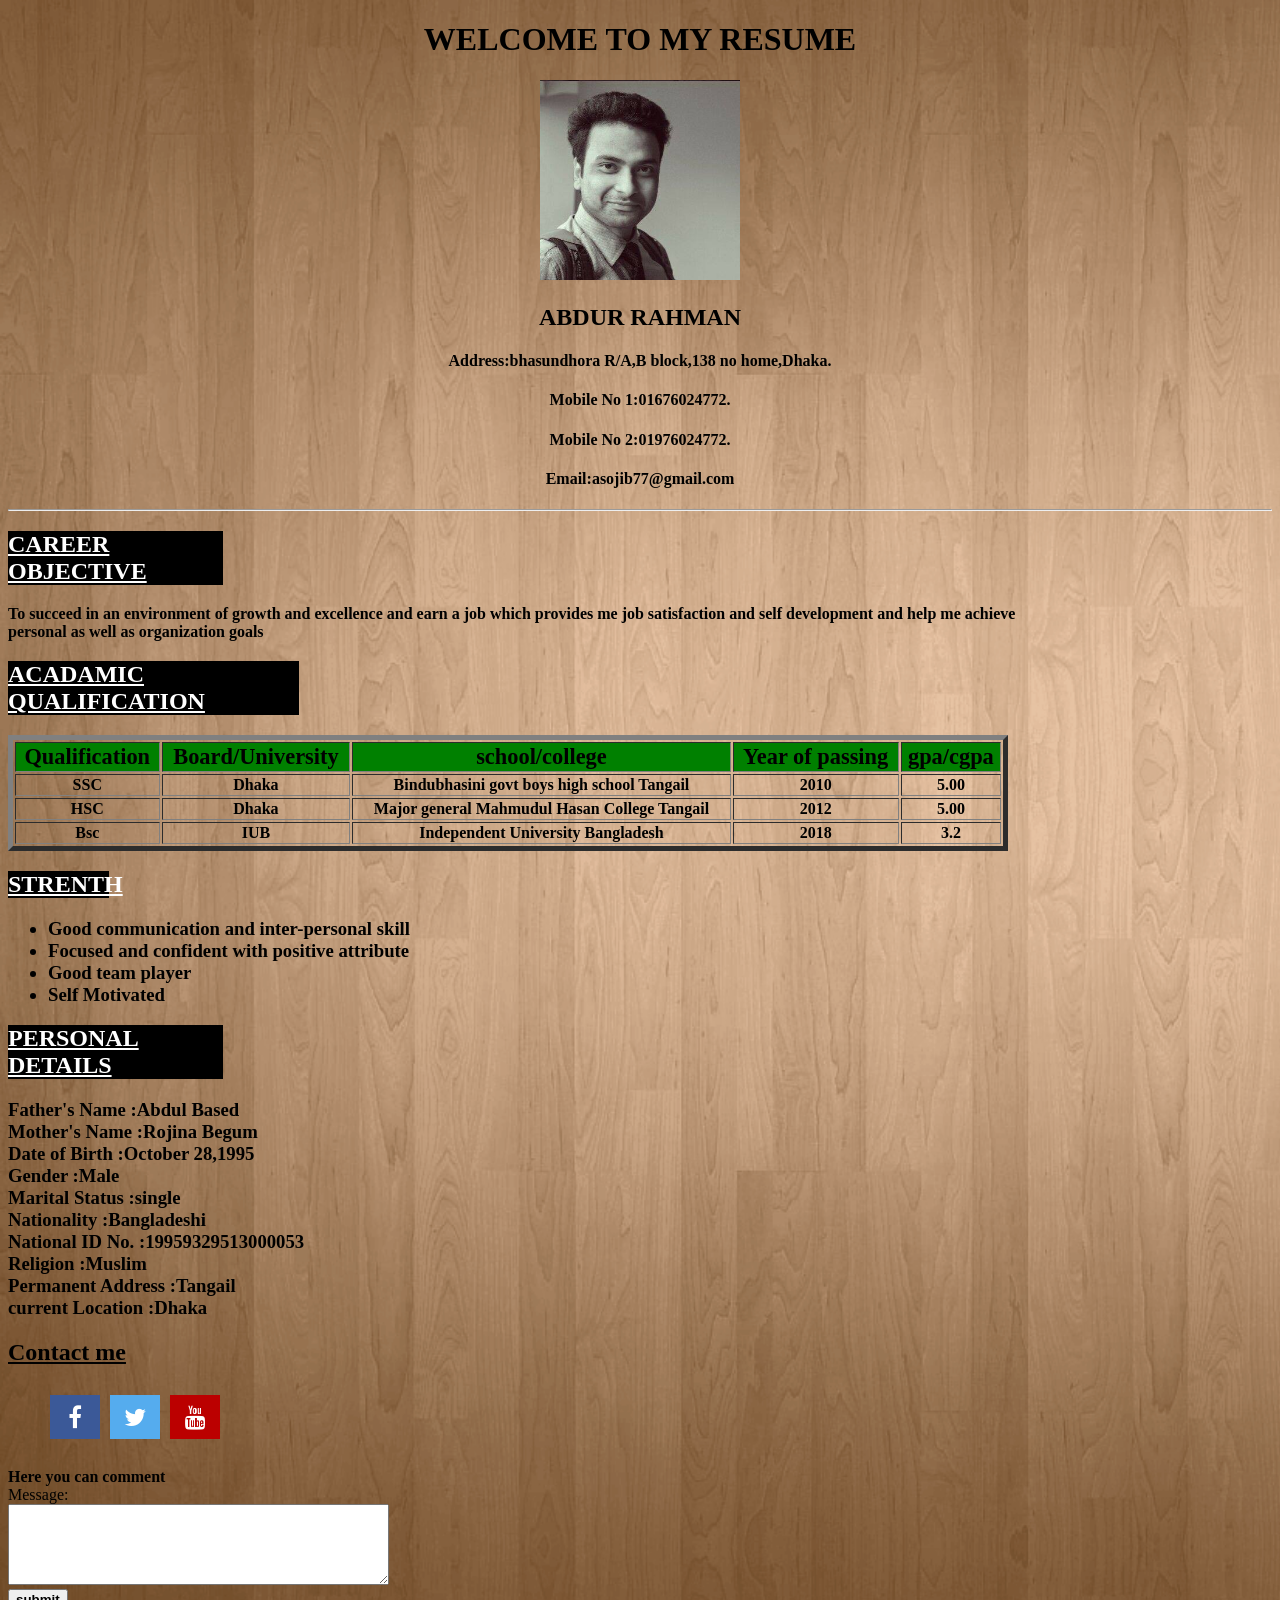
<file: examples/index.html>
<!DOCTYPE html>
<html>
<head>
	<meta name="viewport" content="width=device-width, initial-scale=1">
	<title>my_resume</title>
	<link rel="stylesheet" type="text/css" href="stylecv.css">
	<link rel="stylesheet" href="https://cdnjs.cloudflare.com/ajax/libs/font-awesome/4.7.0/css/font-awesome.min.css">
</head>
<body>
	<center>
		<h1>
			WELCOME TO MY RESUME
		</h1>
		<img src="shojib.jpg" height="200" width="200">
	</center>
	<div class=personal align="center">
			<h2>ABDUR RAHMAN</h2>
			<h4>Address:bhasundhora R/A,B block,138 no home,Dhaka. </h4>
			<h4>Mobile No 1:01676024772.</h4>
			<h4>Mobile No 2:01976024772.</h4>
			<h4>Email:asojib77@gmail.com</h4>
	</div>
<hr>
<h2><div style="background-color: black;color:white; padding:10 px ;width: 17%;height: 10% ;"><u>CAREER OBJECTIVE</u></h2>
<p>    <b>To succeed in an environment of growth and excellence and earn a job which provides me job satisfaction and self    
       development and help me achieve<br>
       personal as well as organization goals</b>
</p>
<h2><div style="background-color: black;color:white; padding:10 px ;width: 23%;height: 23% ;"><u><b>ACADAMIC QUALIFICATION</b></u></h2>
<table class=quali border="5" width="1000">
	<tr>
		<th id="ss">Qualification</th>
		<th id="ss">Board/University</th>
		<th id="ss">school/college</th>
		<th id="ss">Year of passing</th>
		<th id="ss">gpa/cgpa</th>
	</tr>
	<tr>
		<th>SSC</th>
		<th>Dhaka</th>
		<th>Bindubhasini govt boys high school Tangail</th>
		<th>2010</th>
		<th>5.00</th>
	</tr>
	<tr>
		<th>HSC</th>
		<th>Dhaka</th>
		<th>Major general Mahmudul Hasan College Tangail</th>
		<th>2012</th>
		<th>5.00</th>
	</tr>
	<tr>
		<th>Bsc</th>
		<th>IUB</th>
		<th>Independent University Bangladesh</th>
		<th>2018</th>
		<th>3.2</th>
	</tr>
</table>
<h2><div style="background-color: black;color:white; padding:10 px ;width: 08%;height: 23% ;"><u>STRENTH</u></h2>
<ul>
	<h3>
		<b>
			<li>Good communication and inter-personal skill</li>
			<li>Focused and confident with positive attribute</li>
			<li>Good team player</li>
			<li>Self Motivated</li>
		</b>
	</h3>
	
</ul>
<h2><div style="background-color: black;color:white; padding:10 px ;width: 17%;height: 23% ;"><u>PERSONAL DETAILS</u></h2>
<h3>
<P><b>
   Father's Name        :Abdul Based<br>
   Mother's Name        :Rojina Begum<br>
   Date of Birth        :October 28,1995<br>
   Gender               :Male<br>
   Marital Status       :single<br>
   Nationality          :Bangladeshi<br>
   National ID No.      :19959329513000053<br>
   Religion             :Muslim<br>
   Permanent Address    :Tangail<br>
   current Location     :Dhaka   
</b>
</P>
</h3>
<h2>
	<u>Contact me</u>
	<ul id="ex">
		<li>
			<a href="https://www.facebook.com/sojib.ahmed.545402" class="fa fa-facebook"></a>
			<a href="#" class="fa fa-twitter"></a>
			<a href="#" class="fa fa-youtube"></a>
		</li>
	</ul>
</h2>
<div>
	<strong>Here you can comment</strong>
	<br>
	<label>Message: <br><textarea cols="45" rows="5" name="mes"></textarea></label><br>
</div>
<button><b>submit</b></button>
</body>
</html>
</file>
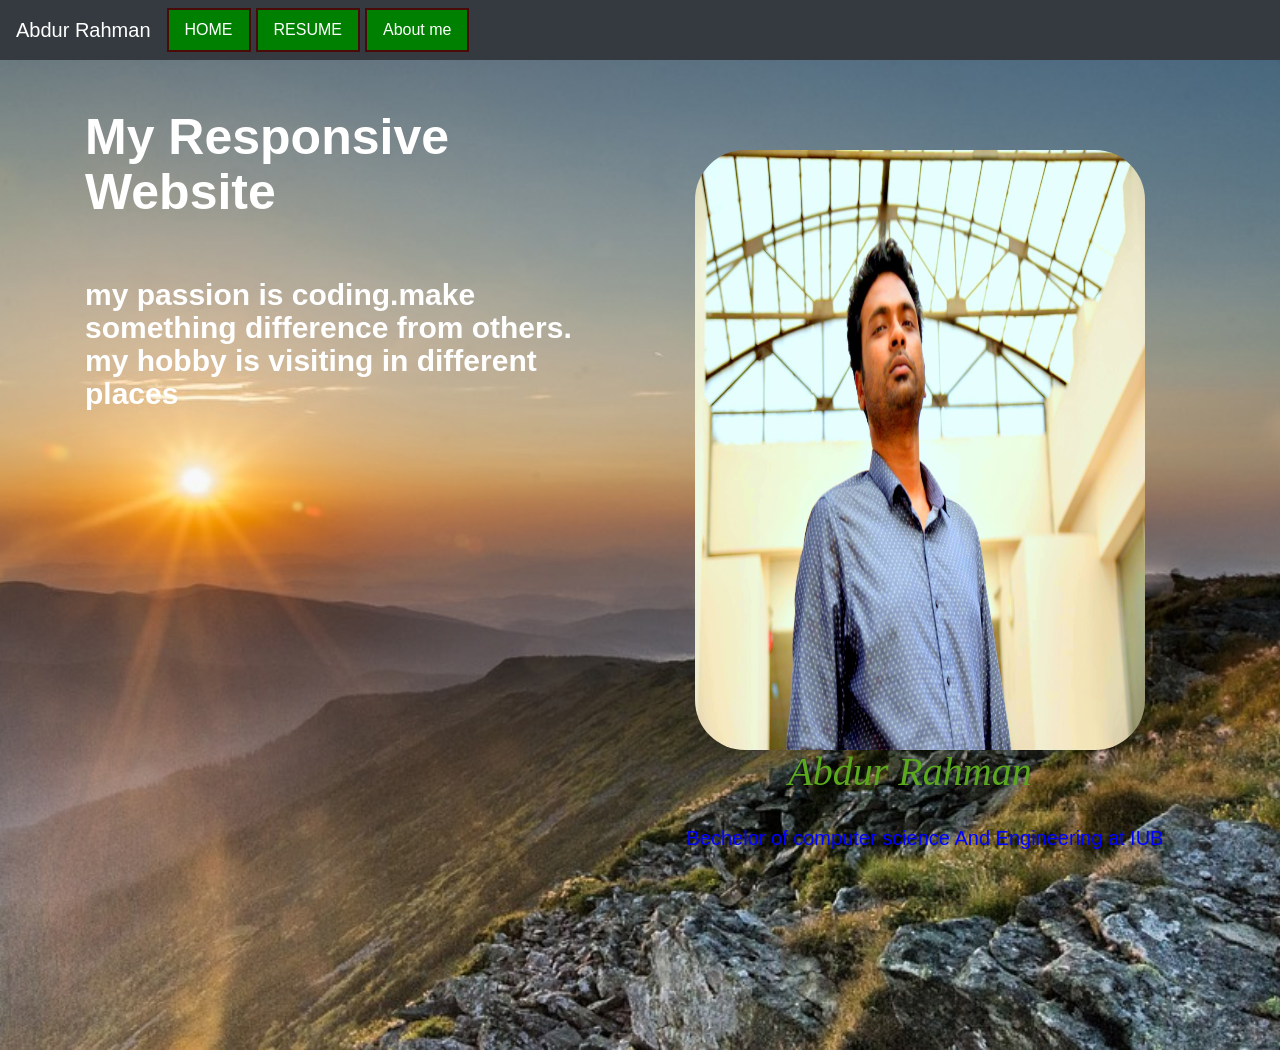
<file: respons.html>
<!DOCTYPE html>
<html lang="en">
  <head>
    <meta charset="utf-8">
    <meta name="viewport" content="width=device-width, initial-scale=1, shrink-to-fit=no">
    <title>my_resume</title>
    <link href="css/bootstrap.css" rel="stylesheet"> 
    <link rel="stylesheet" type="text/css" href="mystyle.css">
  </head>

  <body>
      <nav id="mynavber" class="navbar navbar-expand-md navbar-dark bg-dark fixed-top">
      <a class="navbar-brand" href="#" id="df">Abdur Rahman</a>
      <button class="navbar-toggler" type="button" data-toggle="collapse" data-target="#navbarsExampleDefault" aria-controls="navbarsExampleDefault" aria-expanded="false" aria-label="Toggle navigation">
        <span class="navbar-toggler-icon"></span>
      </button>

      <div class=" navbar-collapse collapse navber-right" id="navbarsExampleDefault">
        <ul class="nav navber-nav navber-right">
          <li class="nav-item active">
            <a class="nav-link" href="#">HOME</a>
          </li>
          <li class="nav-item">
            <a class="nav-link" href="myresume.html">RESUME</a>
          </li>
          <li class="nav-item">
            <a class="nav-link" href="#">About me</a>
          </li>
        </ul>
        </div>
    </nav>
   <div id="header" class="header">
   	<div class="container">
   		<div class="row">
   			<div class="col-lg-6">
   				<h1>My Responsive Website<h1/>
   					<p>
                      my passion is coding.make something difference from others.
                      <br>
                      my hobby is visiting in different places
   					</p>
   				</div>
   				<div class="col-lg-6">
   	      <img src="images/mainpic.jpg">

              <center>
               <h2 id="ab" style="padding-right: 30px;">Abdur Rahman</h2>
            <hr class="fg">
            <h3>Bechelor of computer science And Engineering at IUB</h3>

            </center>
   				</div>
   			</div>
   		</div>
   	</div>
    <script src="https://code.jquery.com/jquery-3.2.1.slim.min.js" integrity="sha384-KJ3o2DKtIkvYIK3UENzmM7KCkRr/rE9/Qpg6aAZGJwFDMVNA/GpGFF93hXpG5KkN" crossorigin="anonymous"></script>
    <script src="js/jquery-3.2.1.js"></script>
 
    <script src="js/bootstrap.min.js"></script>
 
   
  </body>
</html>
</file>
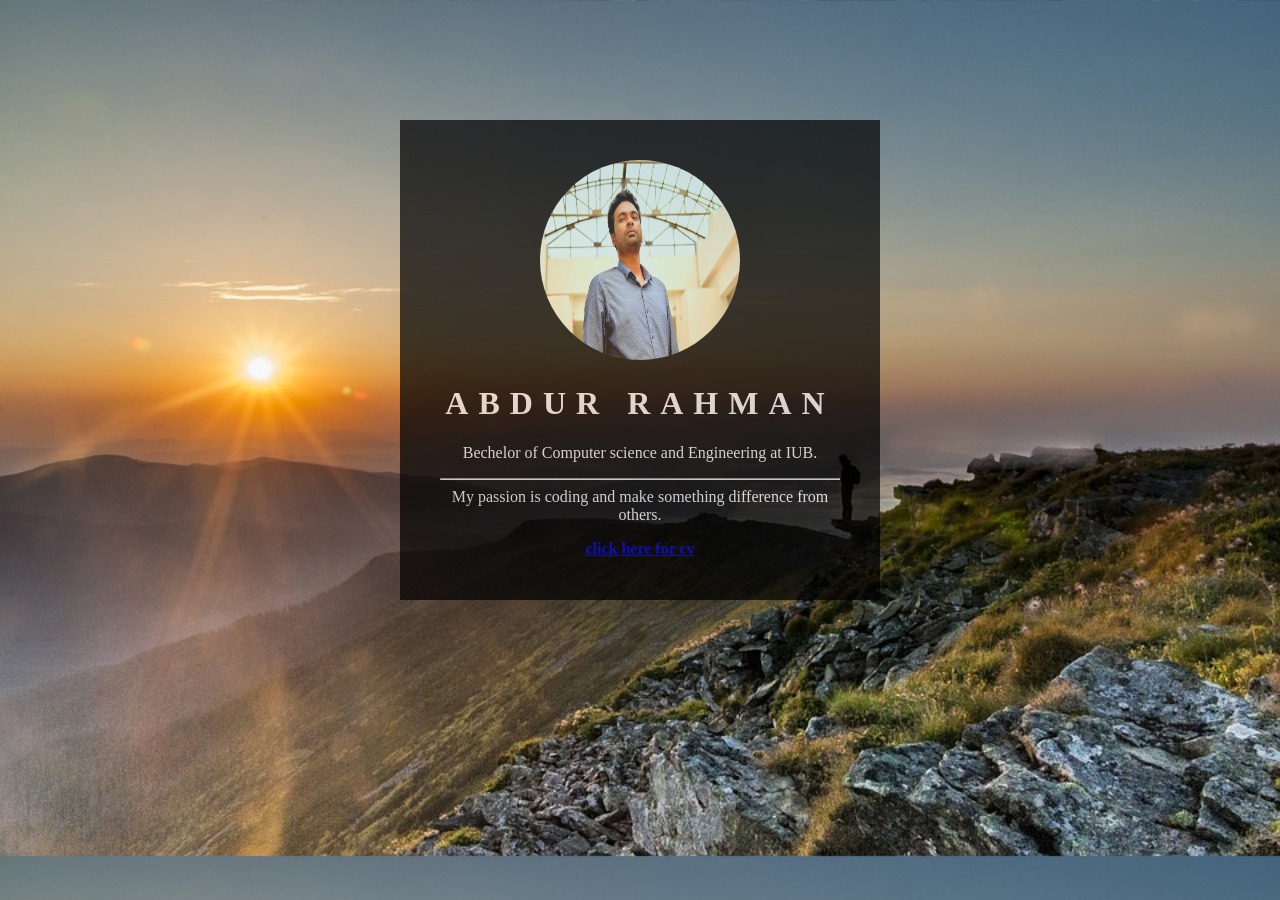
<file: examples/main.html>
<!DOCTYPE html>
<html>
<head>
	<title>main_page</title>
	<link rel="stylesheet" type="text/css" href="master.css">
</head>
<body>

<div class="pa">
	<img src="mainpic.jpg" class="pain">
	<h1>ABDUR RAHMAN</h1>
	<p>Bechelor of Computer science and Engineering at IUB.<br>
		<hr>
       My passion is coding and make something difference from others.
	</p>
	<a href="myresume.html" class="we"><b>click here for cv</b></a>
</div>
</body>
</html>
</file>
<file: examples/stylecv.css>
html{
	background:url("jj.jpg");
	background-repeat: no-repeat;
  background-size: cover;
	

}
.personal{
	background-color:none;
	
}
#ss{
	font-size: 140%;
	background-color: green;
}
.fa {
  padding: 10px;
  font-size: 20px;
  width: 30px;
  text-align: center;
  text-decoration: none;
  margin: 5px 2px;
}
#ex li {
	text-decoration: none;
	list-style: none;
}

.fa:hover {
    opacity: 0.7;
}
.fa-facebook {
  background: #3B5998;
  color: white;
}
.fa-twitter {
  background: #55ACEE;
  color: white;
}
.fa-youtube {
  background: #bb0000;
  color: white;
}
</file>
<file: mystyle.css>
.nav-link{
	background-color: green;
	border-spacing: 20px;
	border:2px solid;
	border-color:#4B0A0A;
	color:white;


}
.nav-item{
	padding-right: 5px;

}
.nav-link:hover{
	background-color:#302C2C ;
	color:white;
	font-family:georgia;
}
.fg{
	font-weight: 700;
}
h3{
	font-size: 20px;
	color: blue;
}
.header{
	height:1000px;
	width: 100%;
	padding: 30px 0 30px;
	margin-top:50px;
	background-image: url(images/co.jpg);
	background-position: center center;
	background-repeat: no-repeat;
	background-size: cover;

}
.header h2{
    font-size: 40px;
    font-family: Times New Roman;
    font-style: italic;
    font-weight: 500;
    color:#5BAA1E;
}
.header {

}
.header img{
	height:600px;
	width: 450px;
	margin:70px 0 0 40px;
	border-radius: 50px;
}
.header h1{
	font-size: 50px;
	font-weight: 700;
	padding-top: 30px;
	color: #FFFFFF;
}
.header p{
	margin-top: 20px;
	font-size: 30px;
}
@media(max-width:768px){
	.header{
		padding: 30px;
		height: 750px;
	}
	.header img{
		width: 90%;
		height:300px;
		margin: 20px 0 0 20px;
	}
	.header h1{
		font-size: 20px;
	}
	.header p{
		font-size: 20px;
	}

}
</file>
<file: examples/master.css>
html{
	background:url("co.jpg");
	background-size: cover;
}
.pa{
  width: 400px;
  height: 400px;
  background:rgba(0,0,0,0,4);
  background-color:black;
  opacity:0.7;
  padding: 40px;
  color:white;
  margin: 0 auto;
  text-align: center;
  margin-top: 120px;
}
.pain{

	border-radius: 50%;
	height: 200px;
	width: 200px;
	border-color:red;
}
h1{
	letter-spacing: 10px;
	font-family:Times New Roman;

}
.a{
  font-style: italic;
}
</file>
